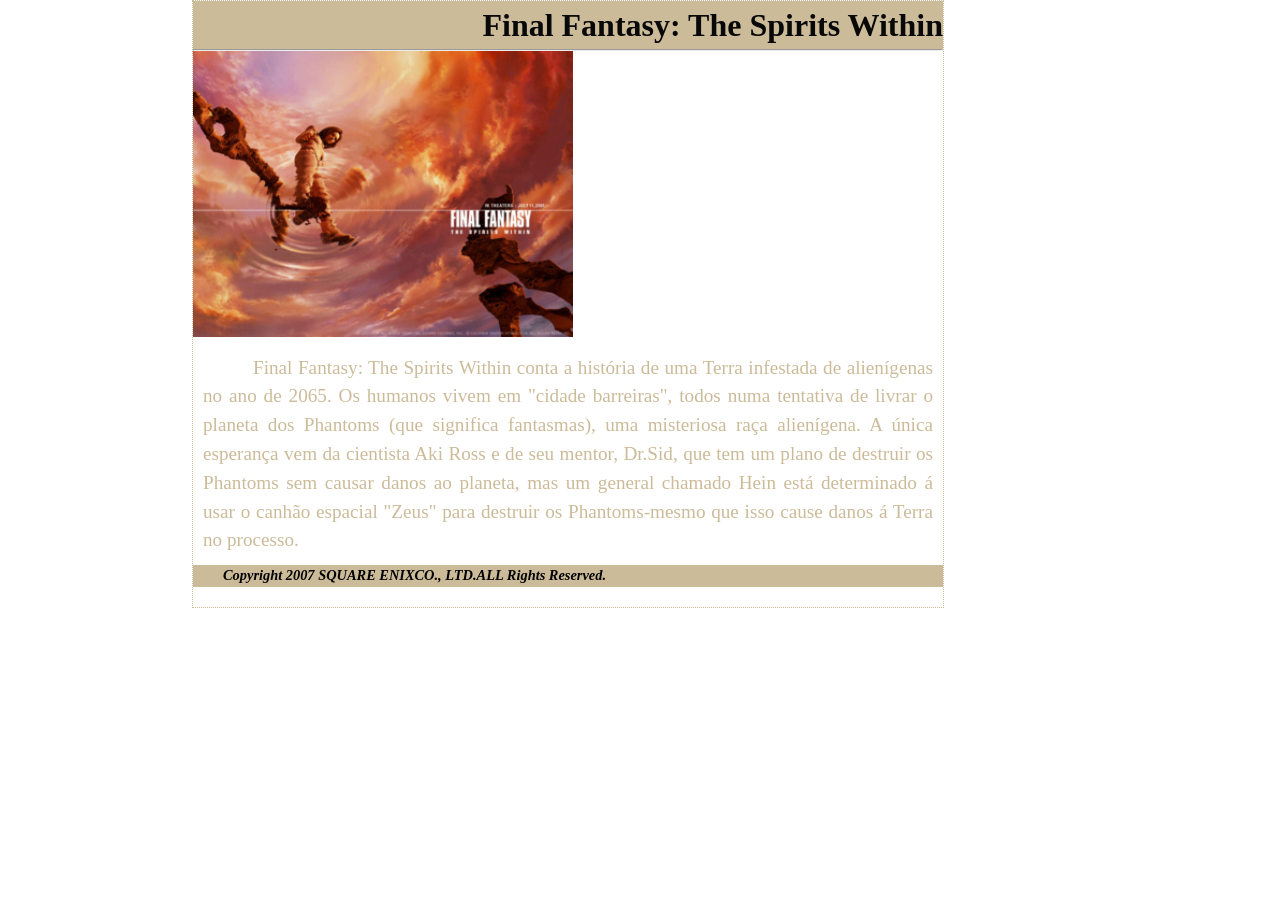
<file: index.html>
<!DOCTYPE html>
<html lang="pt-br">
<head>
    <meta charset="UTF-8">
    <meta name="viewport" content="width=device-width, initial-scale=1.0">
    <title>Final Fantasy</title>
    <link rel="stylesheet" href="estilos.css">
</head>
<body>
    <div class="conteiner">
<header class="cabeca">
    <h1>Final Fantasy: The Spirits Within</h1>
</header>
<hr>

    <img src="./img/ff.jpg" alt="final_fantasy">
    <p>Final Fantasy: The Spirits Within conta a história de uma Terra infestada de alienígenas no ano de 2065. Os humanos vivem em "cidade barreiras", todos numa tentativa de livrar o planeta dos Phantoms (que significa fantasmas), uma misteriosa raça alienígena. A única esperança vem da cientista Aki Ross e de seu mentor, Dr.Sid, que tem um plano de destruir os Phantoms sem causar danos ao planeta, mas um general chamado Hein está determinado á usar o canhão espacial "Zeus" para destruir os Phantoms-mesmo que isso cause danos á Terra no processo.</p>
<footer>
    <p class="p2"><strong>Copyright 2007 SQUARE ENIXCO., LTD.ALL Rights Reserved.</strong></p>
</footer>

</div>
</body>
</html>
</file>
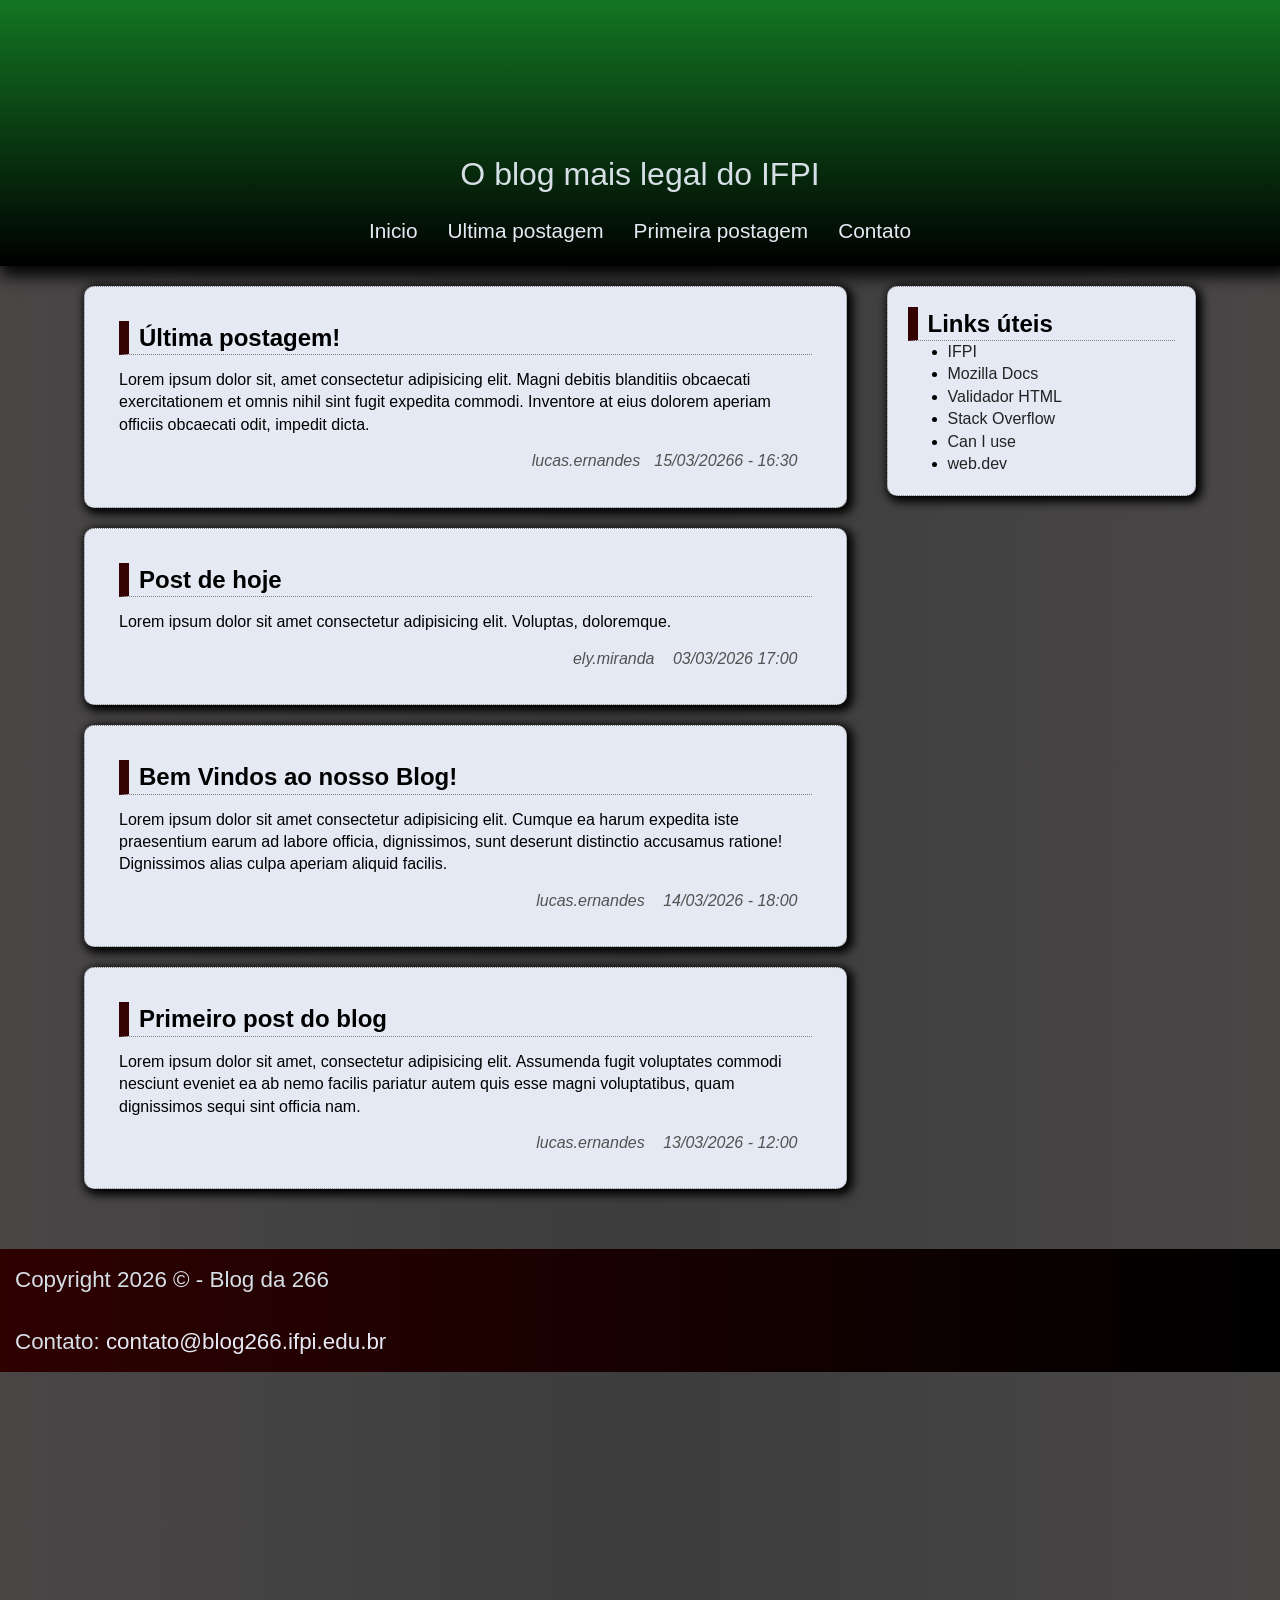
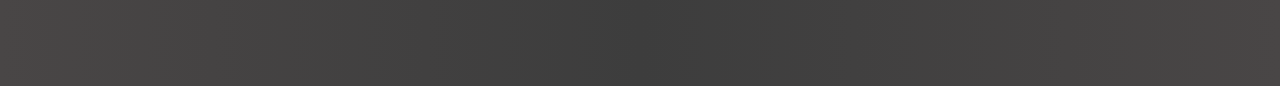
<file: Blog_1/blog.html>
<!DOCTYPE html>
<html lang="pt-br">
<head>
    <meta charset="UTF-8">
    <meta name="viewport" content="width=device-width, initial-scale=1.0">
    <title>Blog do lucas</title>
    <link rel="stylesheet" href="blog.css">
</head>
<body>
    <div id="#conteiner">
        <header>
            <h1 class="texto-img">Blog do IFPI</h1>
            <p>O blog mais legal do IFPI</p>
            <nav>
                <ul>
                    <li><a href="#ini">Inicio</a></li>
                    <li><a href="#ultima">Ultima postagem</a></li>
                    <li><a href="#primeira">Primeira postagem</a></li>
                    <li><a href="#rodape">Contato</a></li>
                </ul>
            </nav>
        </header>

        <main>
              <section id="postagens">
                <article id="ultima" class = "card">

                <h2>Última postagem!</h2>
                <p>Lorem ipsum dolor sit, amet consectetur adipisicing elit. Magni debitis blanditiis obcaecati exercitationem et omnis nihil sint fugit expedita commodi. Inventore at eius dolorem aperiam officiis obcaecati odit, impedit dicta.</p>
                <p class="autor">lucas.ernandes<spam class="data-hora">15/03/20266 - 16:30</spam></p>
            </article>
            <article class = "card">
                <h2>Post de hoje</h2>
                <p>Lorem ipsum dolor sit amet consectetur adipisicing elit. Voluptas, doloremque.</p>
                <p class="autor"> ely.miranda <spam class="data-hora">03/03/2026 17:00</spam> </p>
                </article>
            <article class="card">
                <h2>Bem Vindos ao nosso Blog!</h2>
                <p>Lorem ipsum dolor sit amet consectetur adipisicing elit. Cumque ea harum expedita iste praesentium earum ad labore officia, dignissimos, sunt deserunt distinctio accusamus ratione! Dignissimos alias culpa aperiam aliquid facilis.</p>
                <p class="autor"> lucas.ernandes <spam class="data-hora">14/03/2026 - 18:00</spam>
                </p>
            </article>
            <article id="primeira" class="card">
                <h2>Primeiro post do blog</h2>
                <p>Lorem ipsum dolor sit amet, consectetur adipisicing elit. Assumenda fugit voluptates commodi nesciunt eveniet ea ab nemo facilis pariatur autem quis esse magni voluptatibus, quam dignissimos sequi sint officia nam.
                <p class="autor">lucas.ernandes <spam class="data-hora">
                        13/03/2026 - 12:00</spam>
                </p>
            </article>
            </section>

             <aside id = "links-uteis" class = "card">
                <h2>Links úteis</h2>
                <ul>
                    <li><a href = "http://www.ifpi.edu.br" target = "_blank">IFPI</a></li>
                    <li><a href = "https://developer.mozilla.org/en-US/" target = "_blank">Mozilla Docs</a></li>
                    <li><a href = "http://validator.w3.org/" target = "_blank">Validador HTML</a></li>
                    <li><a href = "https://stackoverflow.com/" target = "_blank">Stack Overflow</a></li>
                    <li><a href = "https://caniuse.com/" target = "_blank">Can I use</a></li>
                    <li><a href = "https://web.dev/" target = "_blank">web.dev</a></li>
                </ul>
            </aside>
        </main>

        <footer id="rodape">
            <p>Copyright 2026 &copy; - Blog da 266</p>
            <p>Contato: <a href = "mailto:contato@blog266.ifpi.edu.br">contato@blog266.ifpi.edu.br</a></p>
        </footer>
    </div>
    <br><br><br><br><br><br><br><br><br><br><br><br><br><br>
            </article>
        </main>
    </div>
</body>
</html>
</file>
<file: estilos.css>
*{
    margin: 0;
    line-height: 1.5;
}

nav
body{
    background-image: url('./img/fundo_final.jpg');
    font-family: Arial, Helvetica, sans-serif;
}
h1 {
    color: rgb(8, 8, 8);
    text-align: right;
}

p{
    margin-left: 10px;
    margin-right: 10px;
    text-align: justify;
    text-indent: 50px;
    color: #ccbb99;
    font-size: 1.2rem;
    margin-top: 10px;
}

header{
    background-color: #ccbb99;
}

footer{
    background-color: #ccbb99;
    margin-bottom: 20px;
.p2{
    color: black;
    font-style: italic;
    margin-left: -20px;
    font-size: 0.9em;
}
}
.conteiner {
    border:  dotted 1px #ccbb99;
    margin-left: 15%;
    margin-right: 15%;
    width: 750px;
}

img{
    width: 380px;
}
</file>
<file: Blog_1/blog.css>
* {
    margin: 0;
    line-height: 1.4;
}

/*cabeçalio*/
body{
    margin: 0;
   padding: 0;
   font-family: Arial, Helvetica, sans-serif;
   background-image: linear-gradient(to left, rgb(73, 70, 70), rgba(0, 0, 0, 0.76), rgb(73, 70, 70));
}

/*colocar imagem dentro do texto*/
.texto-img{
    font-size: 90px;
    font-weight: bold;
    background-image: url('https://imgs.search.brave.com/HZI7TGr-o14bzrzgGnVoXe65gdO3_QQX9ozBFZM1fmQ/rs:fit:500:0:1:0/g:ce/aHR0cHM6Ly9pbWcu/ZnJlZXBpay5jb20v/Zm90b3MtcHJlbWl1/bS9lc3RhZG8tZGEt/YmFuZGVpcmEtZG8t/cGlhdWktbm8tYnJh/c2lsXzIyMjctNzAx/LmpwZw');
    background-size: auto 120px;
    background-clip: text;
    -webkit-text-fill-color: transparent;
}

nav ul{
    list-style: none;
    display: flex;
    justify-content: center;
    gap: 30px;
    padding: 20px;
    font-size: 1.3rem;
}
nav li:hover{
    transform: scale(1.05);
    transition: .6s;
}

header p{
    font-size: 2rem;
}

footer p{
    font-size: 1.4rem;
    padding: 15px;
}

header {
    text-align: center;
    box-shadow: 5px 5px 16px 5px #000000fa;
    margin-bottom: 20px;
    background-image: linear-gradient(to bottom, #137623, rgb(0, 0, 0));
}
/*principal*/

h1 {
    font-size: 6rem;
    padding-top: 2%;
    letter-spacing: 1rem;
}

h2{
    border-bottom: 1px dotted rgb(128, 128, 128);
    border-left: 10px solid rgb(53, 3, 3);
    padding-left: 10px;
}

main{
     width: 90%;
    margin: auto;
    display: flex;
    align-items: flex-start; /* faz com que a section e aside ocupem apenas o seu próprio conteúdo */
}

section{
    flex: 3;
}
aside{
    flex: 1;
}
/*CARD*/
.card {
    background-color: #E5E9F4;
    border: 1px dotted gray;
    margin: 20px;
    padding: 20px;
    border-radius: 10px;
    box-shadow: 3px 3px 10px 3px #000000;
}
.card a { color: rgb(35, 35, 35); }

.card a:hover { color: rgb(106, 105, 105);}

a{
    text-decoration: none;
    color: #E5E9F4
}
a:hover{
    color: #0b1074f7;
}


article{
    background-color:  #E5E9F4;
    border: 1px dotted gray;
    margin: 20px 0 20px 0;
    padding: 20px;
    border-radius: 10px;
    box-shadow: 3px 3px 10px 3px #383737;
}

article * {
    margin: 14px;
}

footer, header{
    background-color: black;
    color: #d6dfe6;
    margin: 0;
}
footer{
    box-shadow: 3px -8px -8px 3px #383737;
     margin-top: 40px;
    background-image: linear-gradient(to left, rgb(0, 0, 0), rgba(63, 2, 2, 0.741));
}

.autor{
    text-align: right;
    color: rgb(82, 82, 82);
    font-style: italic;
}

@media (max-width: 900px){
    *{
        margin: 0 !important;
        border-radius: 0 !important;
        box-shadow: none !important;
    }
    main{
        flex-direction: column;
        align-items: stretch;
        width: 100%;
    }
}
</file>
